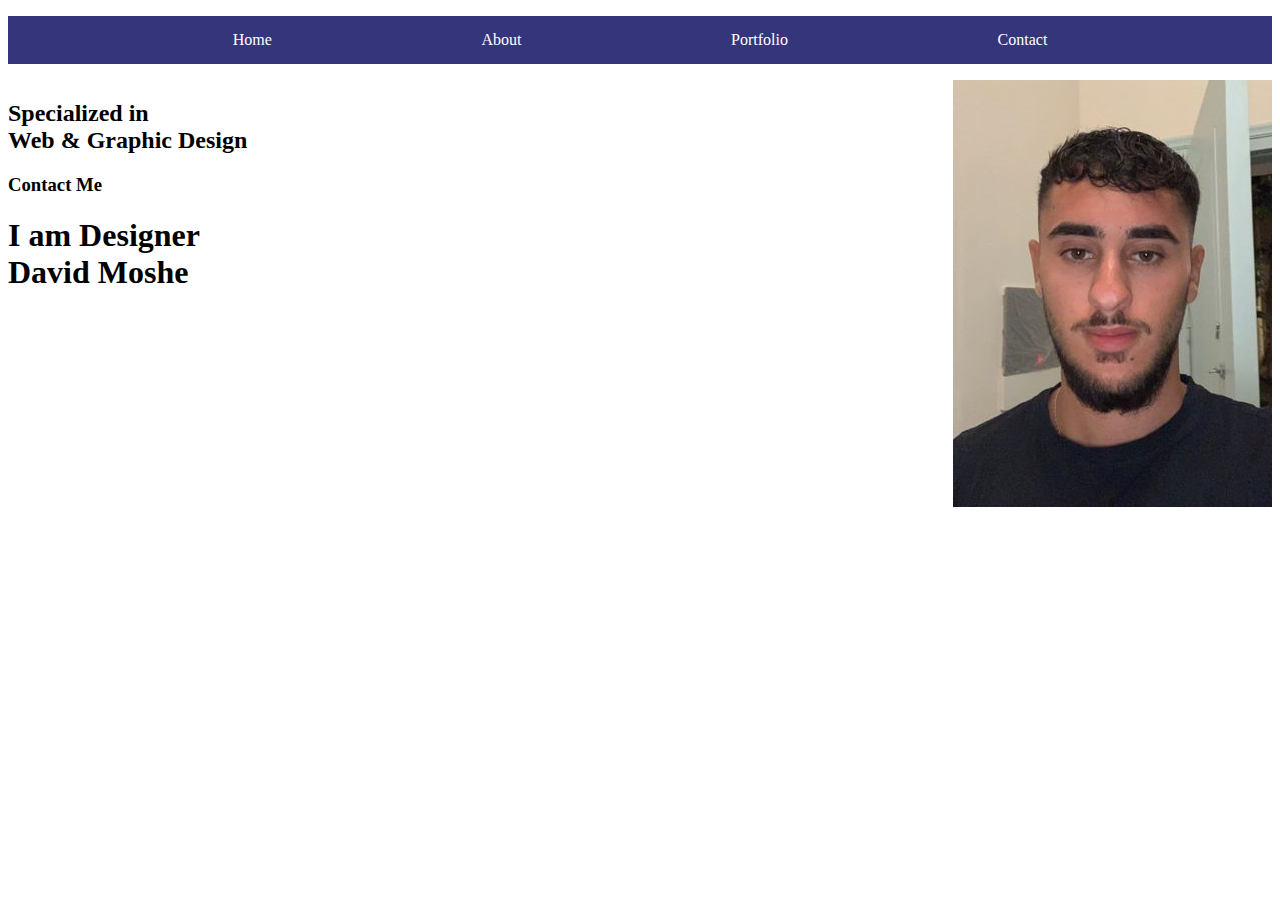
<file: index.html>
<!DOCTYPE html>
<html lang="en">
  <head>
    <meta charset="UTF-8" />
    <meta name="viewport" content="width=device-width, initial-scale=1.0" />
    <title>Document</title>
    <link rel="stylesheet" href="style.css" />
  </head>
  <body>
    <nav class="navbar">
      <ul>
        <li><a href="index.html">Home</a></li>
        <li><a href="about.html">About</a></li>
        <li><a href="Portfolio.html">Portfolio</a></li>
        <li><a href="Contact.html">Contact</a></li>
      </ul>
    </nav>
    <main>
      <div class="outside">
        <div class="inside1">
          <h2>
            Specialized in <br />
            Web & Graphic Design
          </h2>

          <h3>Contact Me</h3>
          <h1>
            I am Designer <br />
            David Moshe
          </h1>
        </div>

        <div class="img">
          <img src="img/Dodo.png" alt="" />
        </div>
      </div>
    </main>
  </body>
</html>
</file>
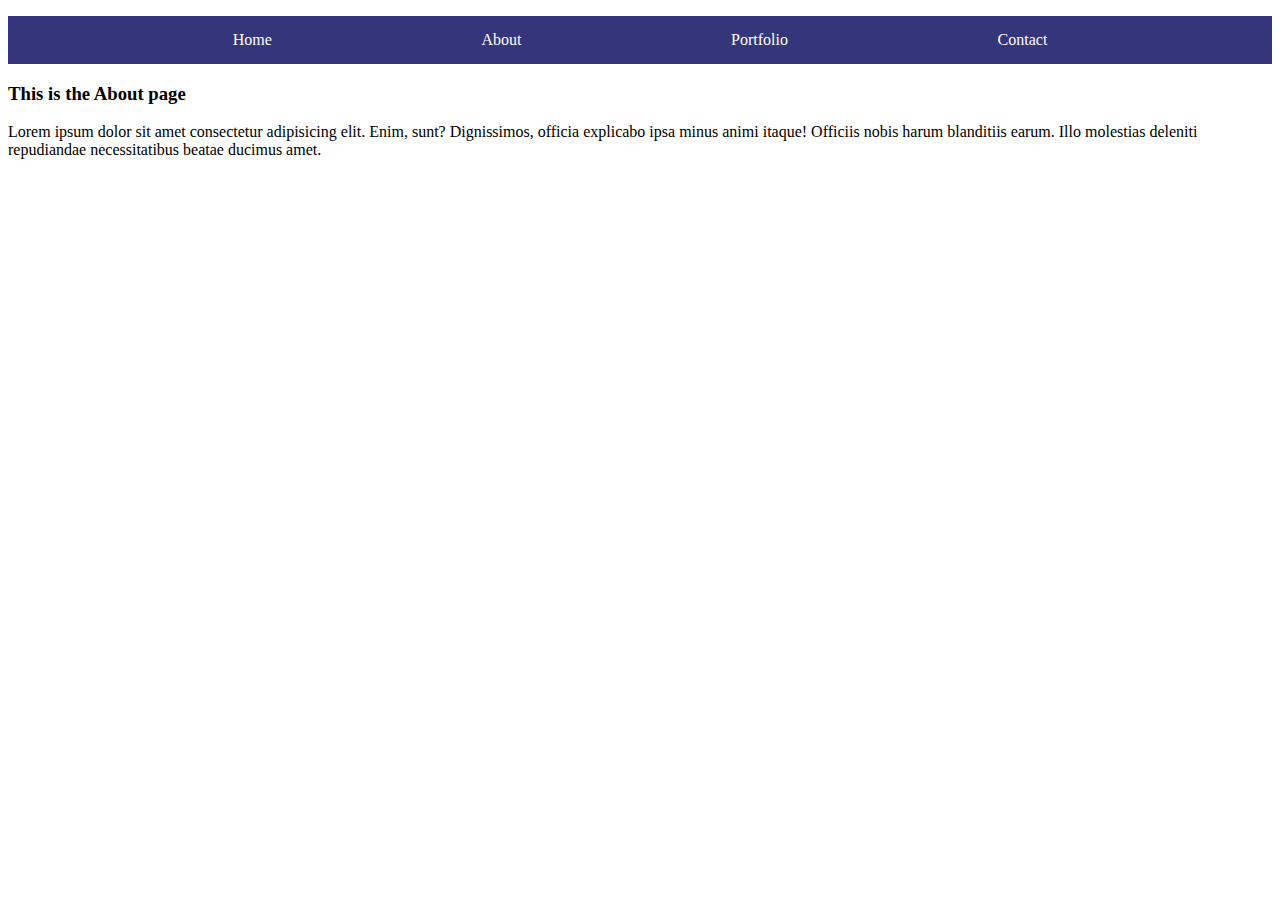
<file: About.html>
<!DOCTYPE html>
<html lang="en">
  <head>
    <meta charset="UTF-8" />
    <meta name="viewport" content="width=device-width, initial-scale=1.0" />
    <title>Document</title>
    <link rel="stylesheet" href="style.css" />
  </head>
  <body>
    <nav class="navbar">
      <ul>
        <li><a href="index.html">Home</a></li>
        <li><a href="about.html">About</a></li>
        <li><a href="Portfolio.html">Portfolio</a></li>
        <li><a href="Contact.html">Contact</a></li>
      </ul>
    </nav>
    <main>
      <h3>This is the About page</h3>
      <p>
        Lorem ipsum dolor sit amet consectetur adipisicing elit. Enim, sunt?
        Dignissimos, officia explicabo ipsa minus animi itaque! Officiis nobis
        harum blanditiis earum. Illo molestias deleniti repudiandae
        necessitatibus beatae ducimus amet.
      </p>
    </main>
  </body>
</html>
</file>
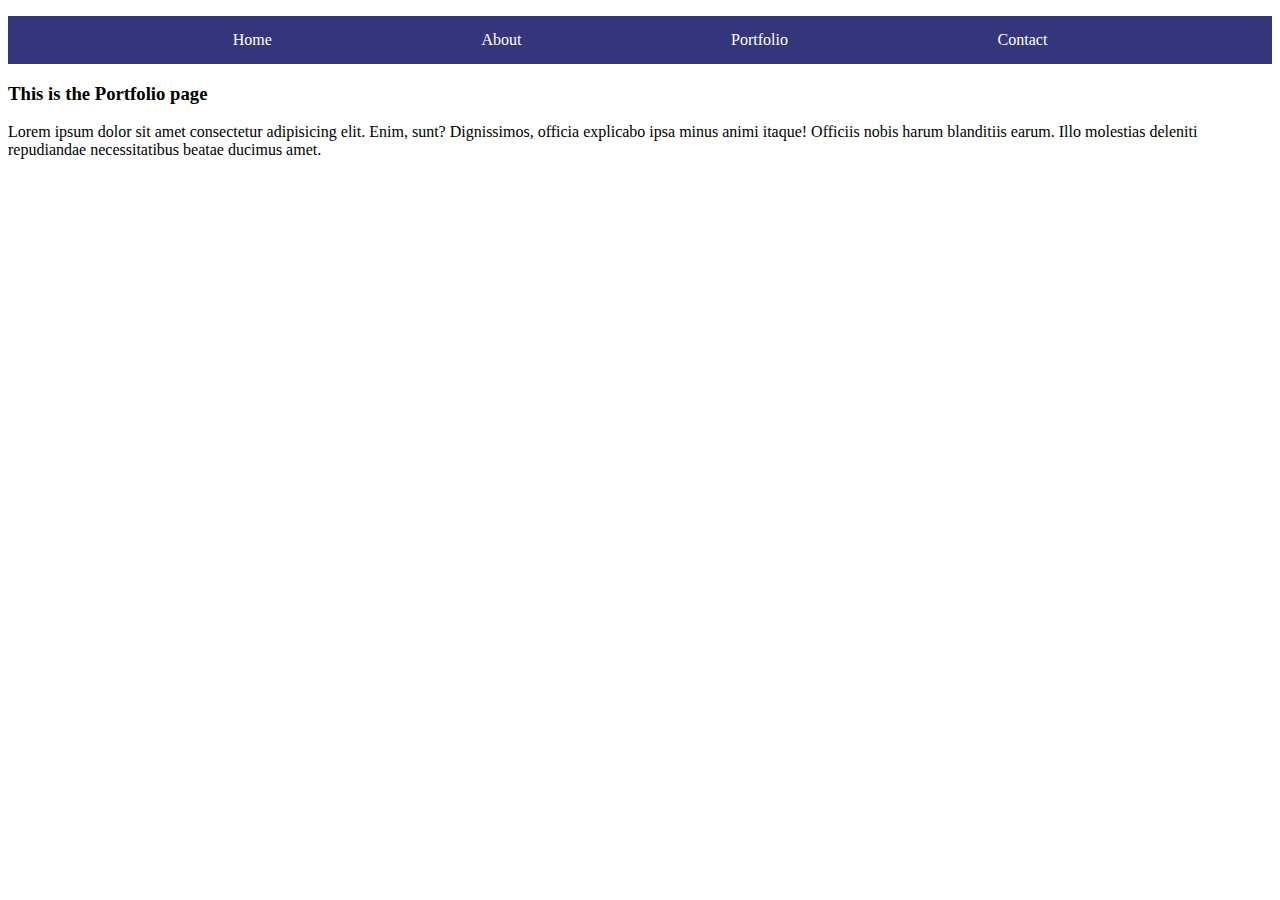
<file: Portfolio.html>
<!DOCTYPE html>
<html lang="en">
  <head>
    <meta charset="UTF-8" />
    <meta name="viewport" content="width=device-width, initial-scale=1.0" />
    <title>Document</title>
    <link rel="stylesheet" href="style.css" />
  </head>
  <body>
    <nav class="navbar">
      <ul>
        <li><a href="index.html">Home</a></li>
        <li><a href="about.html">About</a></li>
        <li><a href="Portfolio.html">Portfolio</a></li>
        <li><a href="Contact.html">Contact</a></li>
      </ul>
    </nav>
    <main>
      <h3>This is the Portfolio page</h3>
      <p>
        Lorem ipsum dolor sit amet consectetur adipisicing elit. Enim, sunt?
        Dignissimos, officia explicabo ipsa minus animi itaque! Officiis nobis
        harum blanditiis earum. Illo molestias deleniti repudiandae
        necessitatibus beatae ducimus amet.
      </p>
    </main>
  </body>
</html>
</file>
<file: style.css>
.navbar ul {
  list-style-type: none;
  background-color: rgb(53, 53, 124);
  display: flex;
  flex-direction: row;
  justify-content: space-evenly;
  padding: 15px;
}

.navbar a {
  color: white;
  text-decoration: none;
}
.navbar a:hover {
  background-color: rgb(98, 90, 90);
}

.form {
  color: white;
  background-color: rgb(53, 53, 124);
  font-size: large;
  max-width: 500px;
  margin: 2rem auto;
  padding: 2rem;
  label {
    display: block;
  }
}
input,
textarea {
  display: block;
  width: 100%;
  padding: 2;
}

#submit {
  /*
  How do i center the submit buttom in the center? I tried with display: flex and then justify but it did not work
  and also, why is the stroke on the submit buttom halv black, halv grey?
  */
  color: white;
  display: flex;
  justify-content: center;
  background-color: rgb(85, 69, 209);
  border-radius: 5px;
  padding: 1rem;
  width: auto;
  text-transform: uppercase;
  &:hover {
    background-color: rgb(85, 69, 180);
    border-radius: 5px;
  }
}
#names {
  border: 2px solid green;
}

.img {
  /* How to i place my picture to the right, but still in the center of the page?
  */
  display: flex;
  justify-content: right;
  align-items: center;
}

h1 {
  display: grid;
}

.outside {
  display: grid;
  grid-template-columns: 1fr 1fr;
}
</file>
